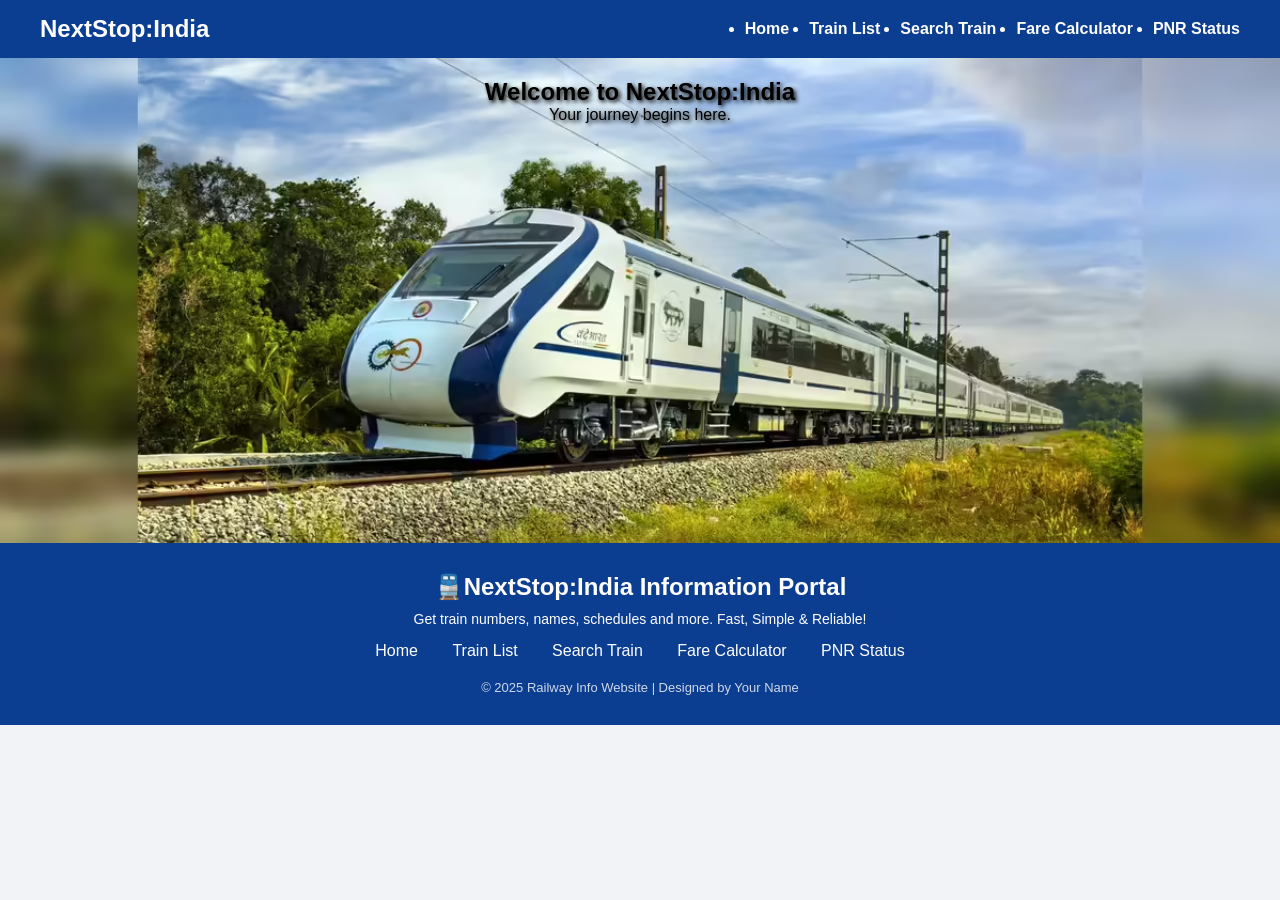
<file: index.html>
<!DOCTYPE html>
<html lang="en">
<head>
    <meta charset="UTF-8">
    <meta name="viewport" content="width=device-width, initial-scale=1.0">
    <title>NextStop:India</title>
    <link rel="stylesheet" href="style.css">
</head>
<body>

<!-- NAVBAR -->
<header>
    <nav class="navbar">
        <h2 class="logo">NextStop:India</h2>
        <ul>
            <li><a href="index.html">Home</a></li>
            <li><a href="train.html">Train List</a></li>
            <li><a href="search.html">Search Train</a></li>
            <li><a href="fair.html">Fare Calculator</a></li>
            <li><a href="pnr.html">PNR Status</a></li>
        </ul>
    </nav>
</header>

<!-- HOME -->

   
<section id="home" class="hero">
    <h1 style="margin-top:-400px;">Welcome to NextStop:India</h1>
    <p>Your journey begins here.</p>   
</section>



<!-- ========== FOOTER SECTION ========== -->
<footer style="
    background: #0b3d91;
    color: #fff;
    padding: 30px 0;
    text-align: center;
    font-family: 'Poppins', sans-serif;
    
">
    <div style="max-width: 1200px; margin: auto;">
        
        <h2 style="margin-bottom: 10px;">🚆NextStop:India Information Portal</h2>
        
        <p style="margin-bottom: 15px; font-size: 14px;">
            Get train numbers, names, schedules and more. Fast, Simple & Reliable!
        </p>

        <div style="margin-bottom: 20px;">
            <a href="index.html" style="color: #fff; margin: 0 15px; text-decoration: none;">Home</a>
            
            <a href="train.html" style="color: #fff; margin: 0 15px; text-decoration: none;">Train List</a>
            <a href="search.html" style="color: #fff; margin: 0 15px; text-decoration: none;">Search Train</a>
            <a href="fair.html" style="color: #fff; margin: 0 15px; text-decoration: none;">Fare Calculator</a>
            <a href="pnr.html" style="color: #fff; margin: 0 15px; text-decoration: none;">PNR Status</a>
        </div>

        <p style="font-size: 13px; opacity: 0.8;">
            © 2025 Railway Info Website | Designed by Your Name
        </p>
    </div>
</footer>


<script src="script.js"></script>
</body>
</html>
</file>
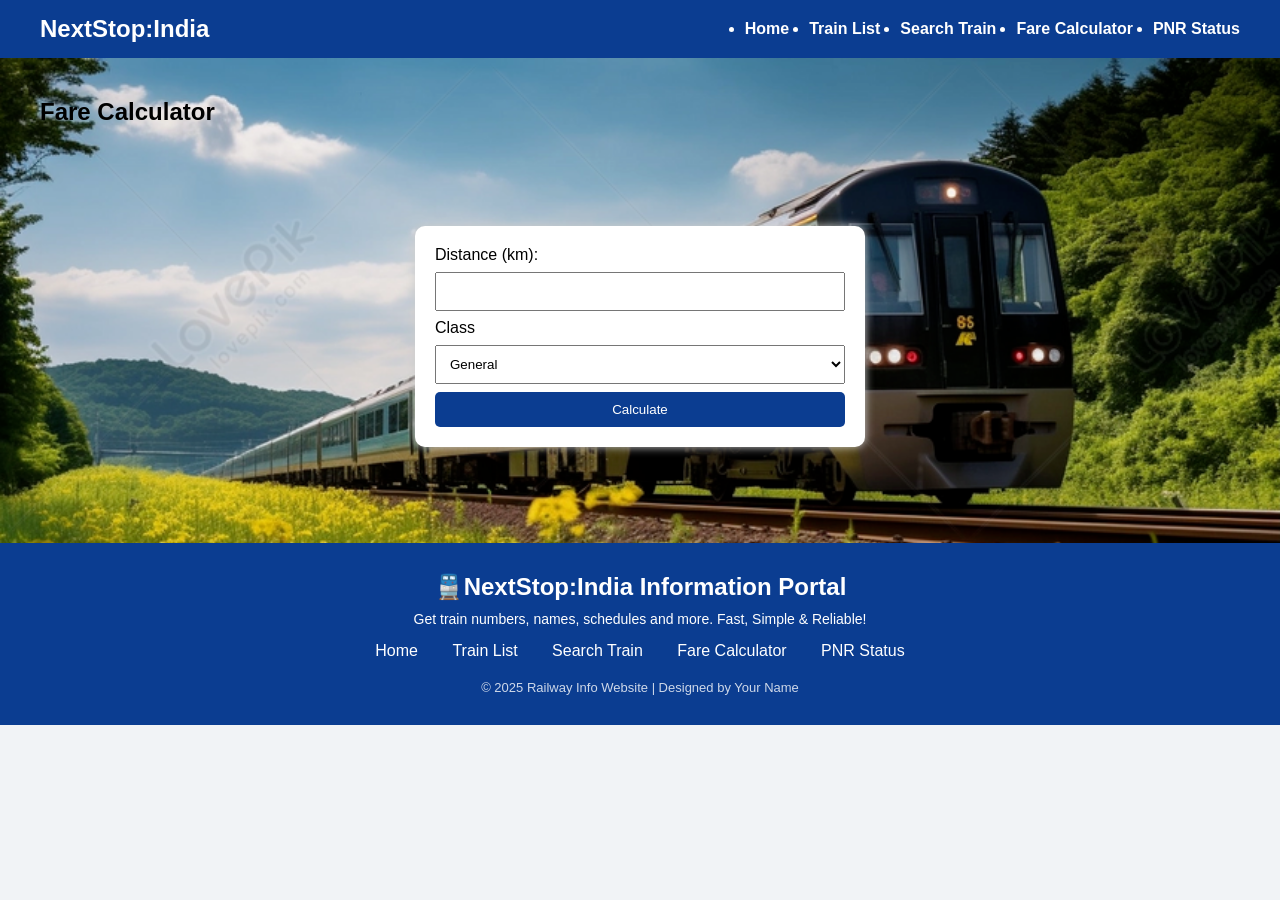
<file: fair.html>
<!DOCTYPE html>
<html lang="en">
<head>
    <meta charset="UTF-8">
    <meta name="viewport" content="width=device-width, initial-scale=1.0">
    <title>NextStop:India Portal</title>
    <link rel="stylesheet" href="style.css">
</head>
<body>

<!-- NAVBAR -->
<header>
    <nav class="navbar">
        <h2 class="logo">NextStop:India</h2>
        <ul>
           <li><a href="index.html">Home</a></li>
            <li><a href="train.html">Train List</a></li>
            <li><a href="search.html">Search Train</a></li>
            <li><a href="fair.html">Fare Calculator</a></li>
            <li><a href="pnr.html">PNR Status</a></li>
        </ul>
    </nav>
</header>
<!-- FARE CALCULATOR -->
<section id="fare" class="section">
    <h1>Fare Calculator</h1>
    <div class="card">
        <label>Distance (km):</label>
        <input type="number" id="distance">

        <label>Class</label>
        <select id="classType">
            <option value="2">General</option>
            <option value="3">Sleeper</option>
            <option value="5">3AC</option>
            <option value="8">2AC</option>
            <option value="10">1AC</option>
        </select>

        <button onclick="calculateFare()">Calculate</button>

        <div id="fareResult"></div>
    </div>
</section>


<footer style="
    background: #0b3d91;
    color: #fff;
    padding: 30px 0;
    text-align: center;
    font-family: 'Poppins', sans-serif;
">
    <div style="max-width: 1200px; margin: auto;">
        
        <h2 style="margin-bottom: 10px;">🚆NextStop:India Information Portal</h2>
        
        <p style="margin-bottom: 15px; font-size: 14px;">
            Get train numbers, names, schedules and more. Fast, Simple & Reliable!
        </p>

        <div style="margin-bottom: 20px;">
           <a href="index.html" style="color: #fff; margin: 0 15px; text-decoration: none;">Home</a>
            
            <a href="train.html" style="color: #fff; margin: 0 15px; text-decoration: none;">Train List</a>
            <a href="search.html" style="color: #fff; margin: 0 15px; text-decoration: none;">Search Train</a>
            <a href="fair.html" style="color: #fff; margin: 0 15px; text-decoration: none;">Fare Calculator</a>
            <a href="pnr.html" style="color: #fff; margin: 0 15px; text-decoration: none;">PNR Status</a>
        </div>

        <p style="font-size: 13px; opacity: 0.8;">
            © 2025 Railway Info Website | Designed by Your Name
        </p>
    </div>
</footer>


<script src="script.js"></script>
</body>
</html>
</file>
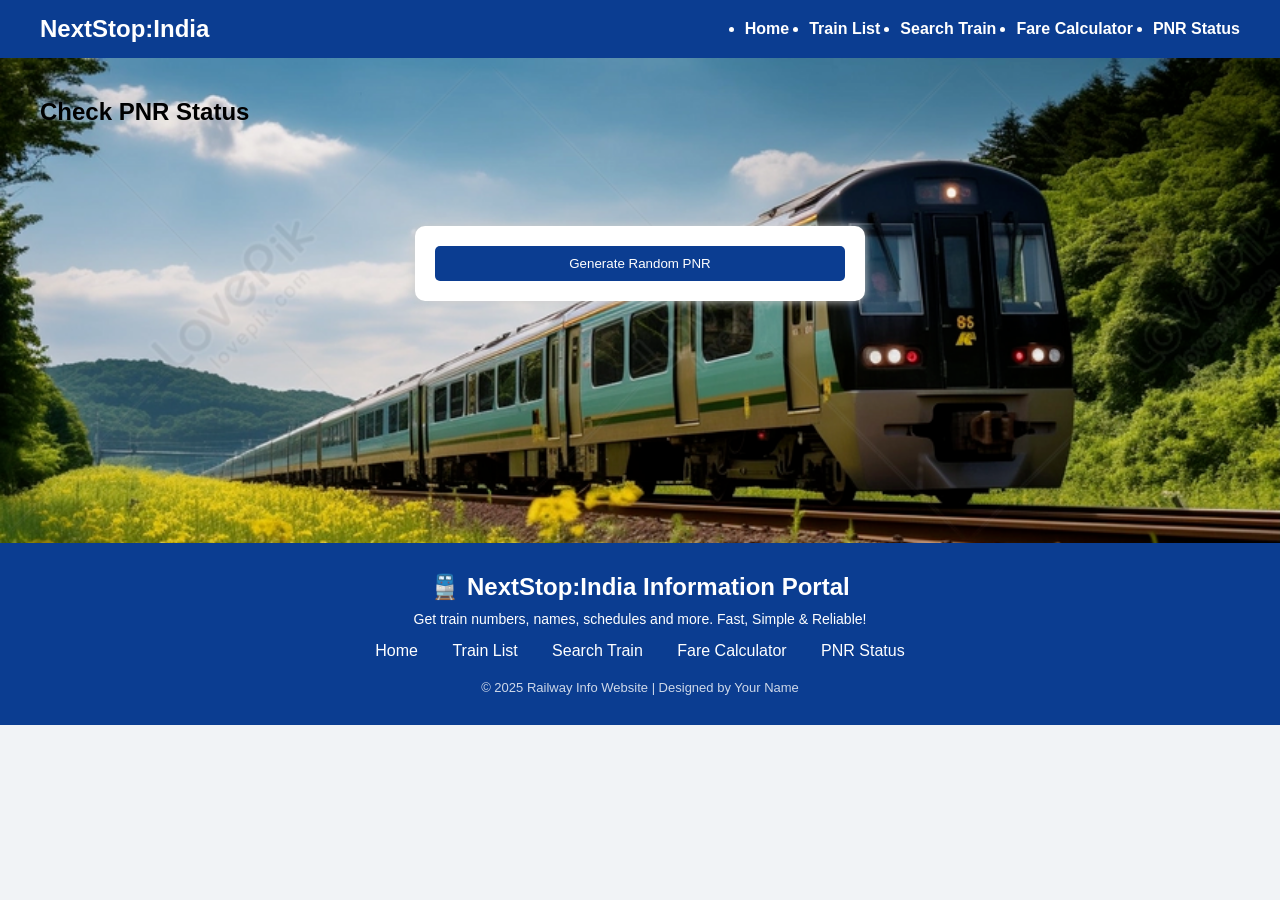
<file: pnr.html>
<!DOCTYPE html>
<html lang="en">
<head>
    <meta charset="UTF-8">
    <meta name="viewport" content="width=device-width, initial-scale=1.0">
    <title>NextStop:India Portal</title>
    <link rel="stylesheet" href="style.css">
</head>
<body>

<!-- NAVBAR -->
<header>
    <nav class="navbar">
        <h2 class="logo"> NextStop:India</h2>
        <ul>
            <li><a href="index.html">Home</a></li>
            <li><a href="train.html">Train List</a></li>
            <li><a href="search.html">Search Train</a></li>
            <li><a href="fair.html">Fare Calculator</a></li>
            <li><a href="pnr.html">PNR Status</a></li>
        </ul>
    </nav>
</header>

<!-- PNR -->
<section id="pnr" class="section">
    <h1>Check PNR Status</h1>
    <div class="card">
        <button onclick="generatePNR()">Generate Random PNR</button>
        <div id="pnrBox"></div>
    </div>
</section>

<footer style="
    background: #0b3d91;
    color: #fff;
    padding: 30px 0;
    text-align: center;
    font-family: 'Poppins', sans-serif;
">
    <div style="max-width: 1200px; margin: auto;">
        
        <h2 style="margin-bottom: 10px;">🚆 NextStop:India Information Portal</h2>
        
        <p style="margin-bottom: 15px; font-size: 14px;">
            Get train numbers, names, schedules and more. Fast, Simple & Reliable!
        </p>

        <div style="margin-bottom: 20px;">
           <a href="index.html" style="color: #fff; margin: 0 15px; text-decoration: none;">Home</a>
            
            <a href="train.html" style="color: #fff; margin: 0 15px; text-decoration: none;">Train List</a>
            <a href="search.html" style="color: #fff; margin: 0 15px; text-decoration: none;">Search Train</a>
            <a href="fair.html" style="color: #fff; margin: 0 15px; text-decoration: none;">Fare Calculator</a>
            <a href="pnr.html" style="color: #fff; margin: 0 15px; text-decoration: none;">PNR Status</a>
        </div>

        <p style="font-size: 13px; opacity: 0.8;">
            © 2025 Railway Info Website | Designed by Your Name
        </p>
    </div>
</footer>


<script src="script.js"></script>
</body>
</html>
</file>
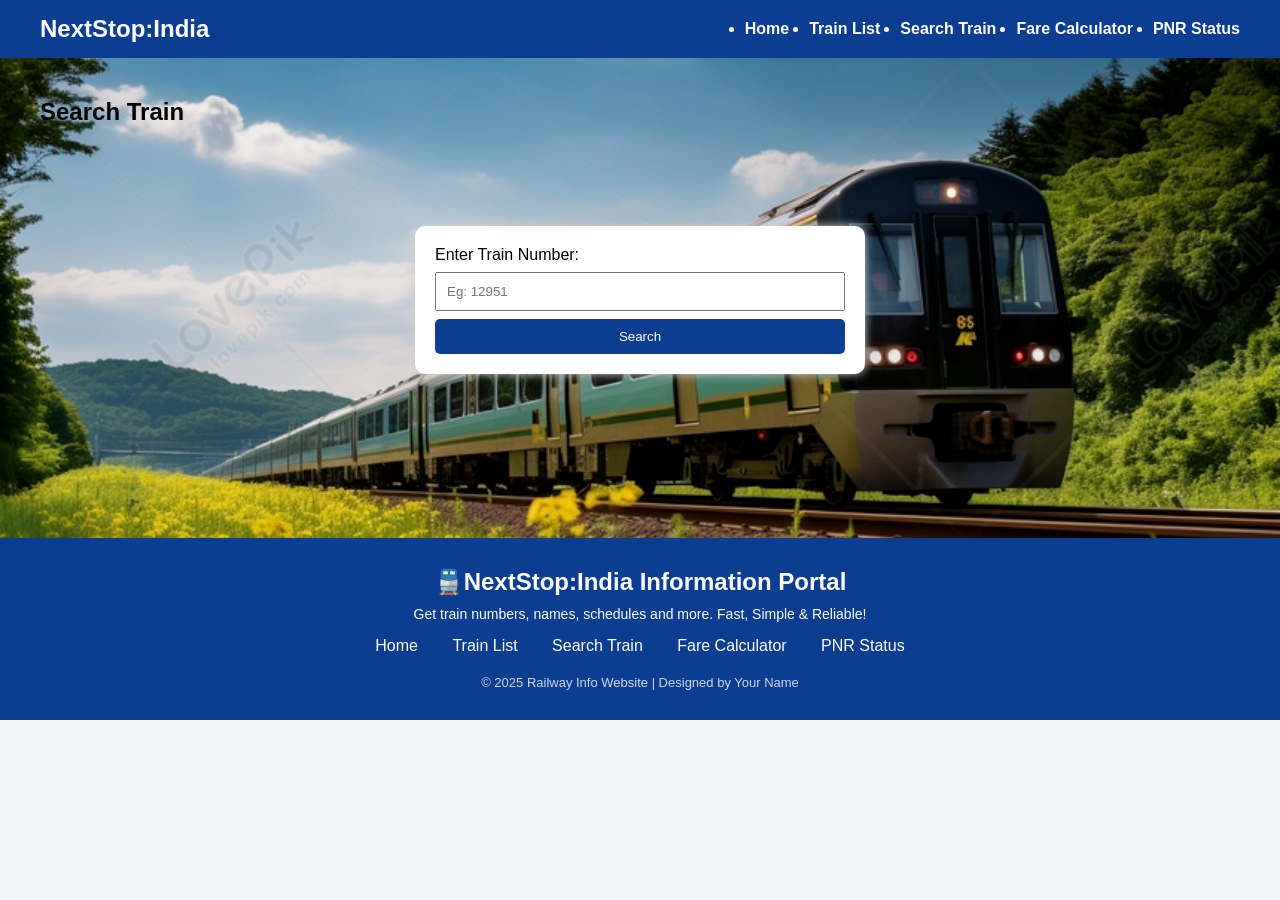
<file: search.html>
<!DOCTYPE html>
<html lang="en">
<head>
    <meta charset="UTF-8">
    <meta name="viewport" content="width=device-width, initial-scale=1.0">
    <title>NextStop:India Railway Portal</title>
    <link rel="stylesheet" href="style.css">
</head>
<body>

<!-- NAVBAR -->
<header>
    <nav class="navbar">
        <h2 class="logo">NextStop:India</h2>
        <ul>
            <li><a href="index.html">Home</a></li>
            <li><a href="train.html">Train List</a></li>
            <li><a href="search.html">Search Train</a></li>
            <li><a href="fair.html">Fare Calculator</a></li>
            <li><a href="pnr.html">PNR Status</a></li>
        </ul>
    </nav>
</header>

<!-- SEARCH TRAIN -->

<section id="search" class="section">
    <h1 >Search Train</h1>
    <div class="card">
        <label>Enter Train Number:</label>
        <input type="text" id="searchInput" placeholder="Eg: 12951">

        <button onclick="searchTrain()">Search</button>

        <div id="searchResult"></div>
    </div>
</section>


<footer style="
    background: #0b3d91;
    color: #fff;
    padding: 30px 0;
    text-align: center;
    font-family: 'Poppins', sans-serif;
">
    <div style="max-width: 1200px; margin: auto;">
        
        <h2 style="margin-bottom: 10px;">🚆NextStop:India Information Portal</h2>
        
        <p style="margin-bottom: 15px; font-size: 14px;">
            Get train numbers, names, schedules and more. Fast, Simple & Reliable!
        </p>

        <div style="margin-bottom: 20px;">
            <a href="index.html" style="color: #fff; margin: 0 15px; text-decoration: none;">Home</a>
            
            <a href="train.html" style="color: #fff; margin: 0 15px; text-decoration: none;">Train List</a>
            <a href="search.html" style="color: #fff; margin: 0 15px; text-decoration: none;">Search Train</a>
            <a href="fair.html" style="color: #fff; margin: 0 15px; text-decoration: none;">Fare Calculator</a>
            <a href="pnr.html" style="color: #fff; margin: 0 15px; text-decoration: none;">PNR Status</a>
        </div>

        <p style="font-size: 13px; opacity: 0.8;">
            © 2025 Railway Info Website | Designed by Your Name
        </p>
    </div>
</footer>


<script src="script.js"></script>
</body>
</html>
</file>
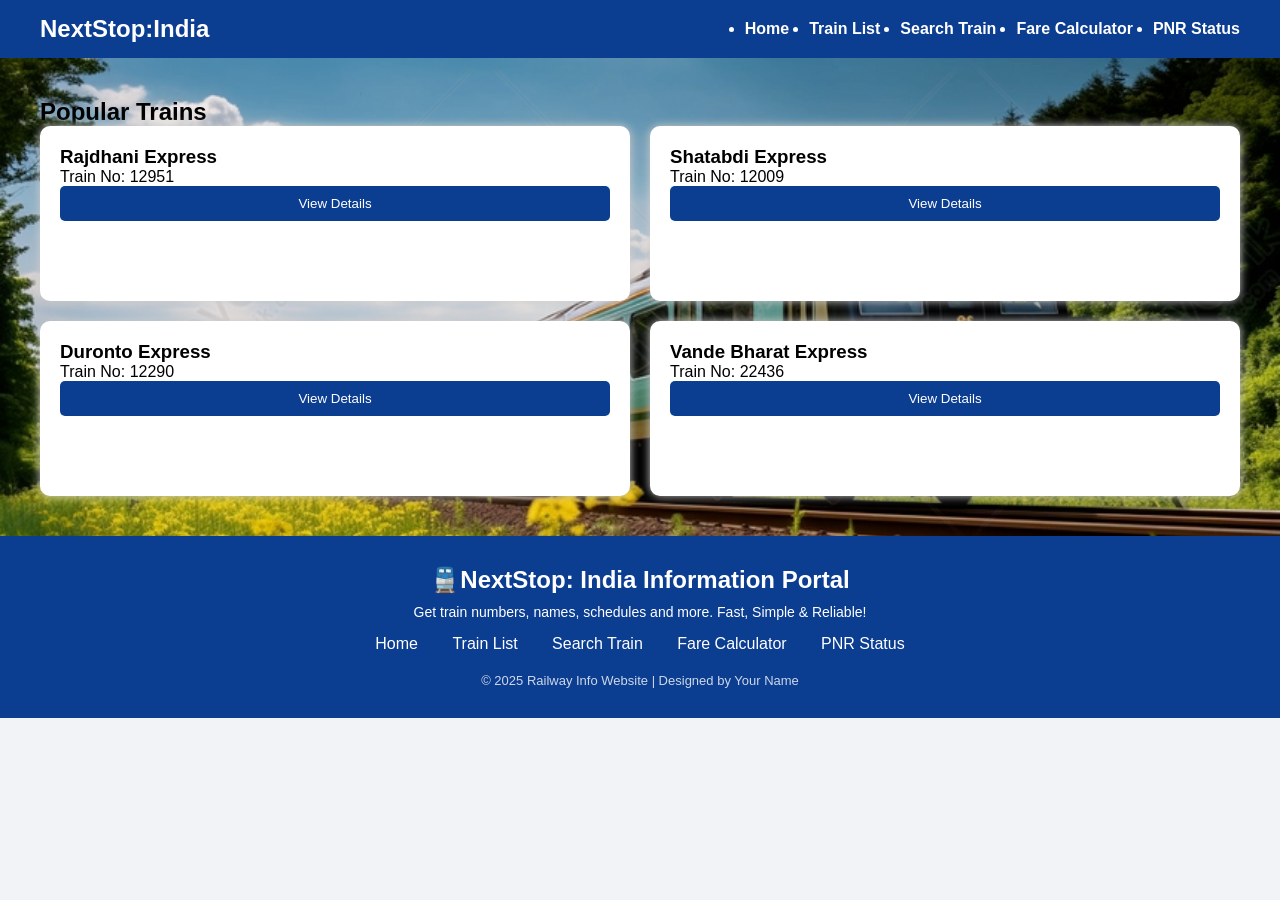
<file: train.html>
<!DOCTYPE html>
<html lang="en">
<head>
    <meta charset="UTF-8">
    <meta name="viewport" content="width=device-width, initial-scale=1.0">
    <title>NextStop:India Railway Portal</title>
    <link rel="stylesheet" href="style.css">
</head>
<body>

<!-- NAVBAR -->
<header>
    <nav class="navbar">
        <h2 class="logo"> NextStop:India</h2>
        <ul>
            <li><a href="index.html">Home</a></li>
            <li><a href="train.html">Train List</a></li>
            <li><a href="search.html">Search Train</a></li>
            <li><a href="fair.html">Fare Calculator</a></li>
            <li><a href="pnr.html">PNR Status</a></li>
        </ul>
    </nav>
</header>

<!-- TRAIN LIST -->

<section id="trains" class="section">
    <h1>Popular Trains</h1>

    <div class="train-list">
        <div class="train-card">
            <h3>Rajdhani Express</h3>
            <p>Train No: 12951</p>
            <button onclick="showInfo('Rajdhani Express', 'New Delhi → Mumbai', 'Runs Daily')">View Details</button>
        </div>

        <div class="train-card">
            <h3>Shatabdi Express</h3>
            <p>Train No: 12009</p>
            <button onclick="showInfo('Shatabdi Express', 'Mumbai → Ahmedabad', 'Runs Mon–Sat')">View Details</button>
        </div>

        <div class="train-card">
            <h3>Duronto Express</h3>
            <p>Train No: 12290</p>
            <button onclick="showInfo('Duronto Express', 'Mumbai → Nagpur', 'Runs Tue–Fri')">View Details</button>
        </div>

        <div class="train-card">
            <h3>Vande Bharat Express</h3>
            <p>Train No: 22436</p>
            <button onclick="showInfo('Vande Bharat Express', 'Delhi → Katra', 'Runs Daily')">View Details</button>
        </div>
    </div>

    <div id="trainInfoBox" class="info-box"></div>
</section>


<footer style="
    background: #0b3d91;
    color: #fff;
    padding: 30px 0;
    text-align: center;
    font-family: 'Poppins', sans-serif;
    
">
    <div style="max-width: 1200px; margin: auto;">
        
        <h2 style="margin-bottom: 10px;">🚆NextStop: India Information Portal</h2>
        
        <p style="margin-bottom: 15px; font-size: 14px;">
            Get train numbers, names, schedules and more. Fast, Simple & Reliable!
        </p>

        <div style="margin-bottom: 20px;">
            <a href="index.html" style="color: #fff; margin: 0 15px; text-decoration: none;">Home</a>
            
            <a href="train.html" style="color: #fff; margin: 0 15px; text-decoration: none;">Train List</a>
            <a href="search.html" style="color: #fff; margin: 0 15px; text-decoration: none;">Search Train</a>
            <a href="fair.html" style="color: #fff; margin: 0 15px; text-decoration: none;">Fare Calculator</a>
            <a href="pnr.html" style="color: #fff; margin: 0 15px; text-decoration: none;">PNR Status</a>
        </div>

        <p style="font-size: 13px; opacity: 0.8;">
            © 2025 Railway Info Website | Designed by Your Name
        </p>
    </div>
</footer>


<script src="script.js"></script>
</body>
</html>
</file>
<file: style.css>
* {
    margin: 0;
    padding: 0;
    box-sizing: border-box;
    font-family: "Poppins", sans-serif;
}

body {
     background: #f1f3f6; 
    
}

/* ---------- NAVBAR ---------- */
.navbar {
    background: #0b3d91;
    color: white;
    padding: 15px 40px;
    display: flex;
    justify-content: space-between;
    align-items: center;
}

.navbar ul {
    display: flex;
    gap: 20px;
}

.navbar a {
    color: white;
    text-decoration: none;
    font-weight: bold;
}

/* ---------- HERO ---------- */

.hero {
    
    height: 320px;
    text-shadow: 2px 2px 4px black;
   background: url("p1.avif") center/cover no-repeat;
    color: black;
    display: flex;
    flex-direction: column;
    justify-content: center;
    align-items: center;
    height:485px;

}

/* ---------- SECTIONS ---------- */
.section {
    
    padding: 40px;
    
}
#trains{
    background: url("bk3.png");
    background-repeat: no-repeat;
    background-size: cover; 

    
}
#search{
    background: url("bk3.png");
    background-size: cover;   
    background-repeat: no-repeat;
    height: 480px;
    
}
#fare{
    background: url("bk3.png");
    background-repeat: no-repeat;
    background-size: cover; 
    height:485px;
}
#pnr{
    background: url("bk3.png");
    background-repeat: no-repeat;
    background-size: cover; 
    height:485px;
}
/* ---------- TRAIN LIST ---------- */
.train-list {
    
    display: grid;
    grid-template-columns: repeat(2, 1fr);
    gap: 20px;
    height: 370px;
}

.train-card {
    background: white;
    padding: 20px;
    border-radius: 10px;
    box-shadow: 0 0 10px #ccc;
    
}

/* ---------- BUTTON ---------- */
button {
    padding: 10px;
    width: 100%;
    background: #0b3d91;
    color: white;
    border: none;
    border-radius: 5px;
    cursor: pointer;
}

button:hover {
    background: #062a66;
}

/* ---------- CARD ---------- */
.card {
    background: white;
    width: 450px;
    padding: 20px;
    margin: auto;
    border-radius: 10px;
    box-shadow: 0 0 10px #ccc;
    margin-top: 100px;
}


.card input, .card select {
    width: 100%;
    padding: 10px;
    margin: 8px 0;
}

/* ---------- INFO BOX ---------- */
#trainInfoBox {
    margin-top: 20px;
    padding: 15px;
    background: #dce6ff;
    border-left: 4px solid #0b3d91;
    display: none;
}

.info-box {
    font-weight: bold;
}

/* ---------------------------------------------------
   📱 RESPONSIVE DESIGN STARTS HERE
--------------------------------------------------- */

/* ----- Tablets (max-width: 900px) ----- */
@media (max-width: 900px) {
    .navbar {
        padding: 15px 20px;
    }

    .train-list {
        grid-template-columns: 1fr;
    }

    .card {
        width: 90%;
    }

    .section {
        padding: 20px;
    }
}

/* ----- Mobile (max-width: 600px) ----- */
@media (max-width: 600px) {

    .navbar {
        flex-direction: column;
        text-align: center;
        gap: 10px;
    }

    .navbar ul {
        flex-direction: column;
        gap: 10px;
    }

    .hero {
        height: 220px;
        padding: 20px;
        text-align: center;
    }

    .train-list {
        grid-template-columns: 1fr;
    }

    .card {
        width: 95%;
    }

    .section {
        padding: 15px;
    }

    button {
        padding: 12px;
    }
}
</file>
